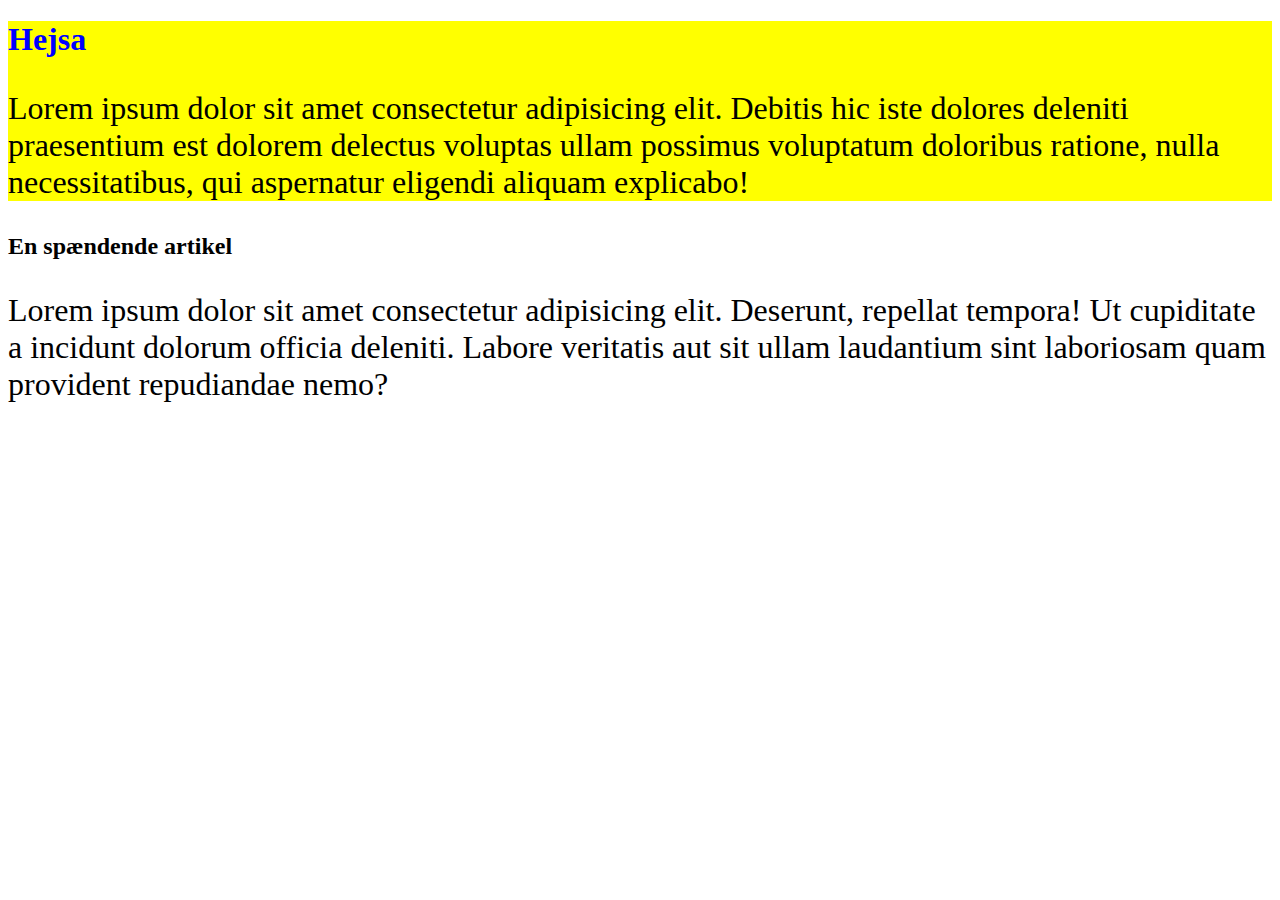
<file: index.html>
<!DOCTYPE html>
<html lang="en">

<head>
    <meta charset="UTF-8">
    <meta name="viewport" content="width=device-width, initial-scale=1.0">
    <title>Git tester sem2</title>
    <link rel="stylesheet" href="style.css">
</head>

<body>
    <header>

        <h1>Hejsa</h1>
        <p>Lorem ipsum dolor sit amet consectetur adipisicing elit. Debitis hic iste dolores deleniti praesentium est
            dolorem delectus voluptas ullam possimus voluptatum doloribus ratione, nulla necessitatibus, qui aspernatur
            eligendi aliquam explicabo!</p>

    </header>
    <article>
        <h2>En spændende artikel</h2>
        <p>Lorem ipsum dolor sit amet consectetur adipisicing elit. Deserunt, repellat tempora! Ut cupiditate a incidunt
            dolorum officia deleniti. Labore veritatis aut sit ullam laudantium sint laboriosam quam provident
            repudiandae nemo?</p>
    </article>
    <script src="script.js"></script>
</body>

</html>
</file>
<file: style.css>
* {
  box-sizing: border-box;
}
h1 {
  color: blue;
}

p {
  font-size: 2rem;
}

header {
  background-color: yellow;
}
</file>
